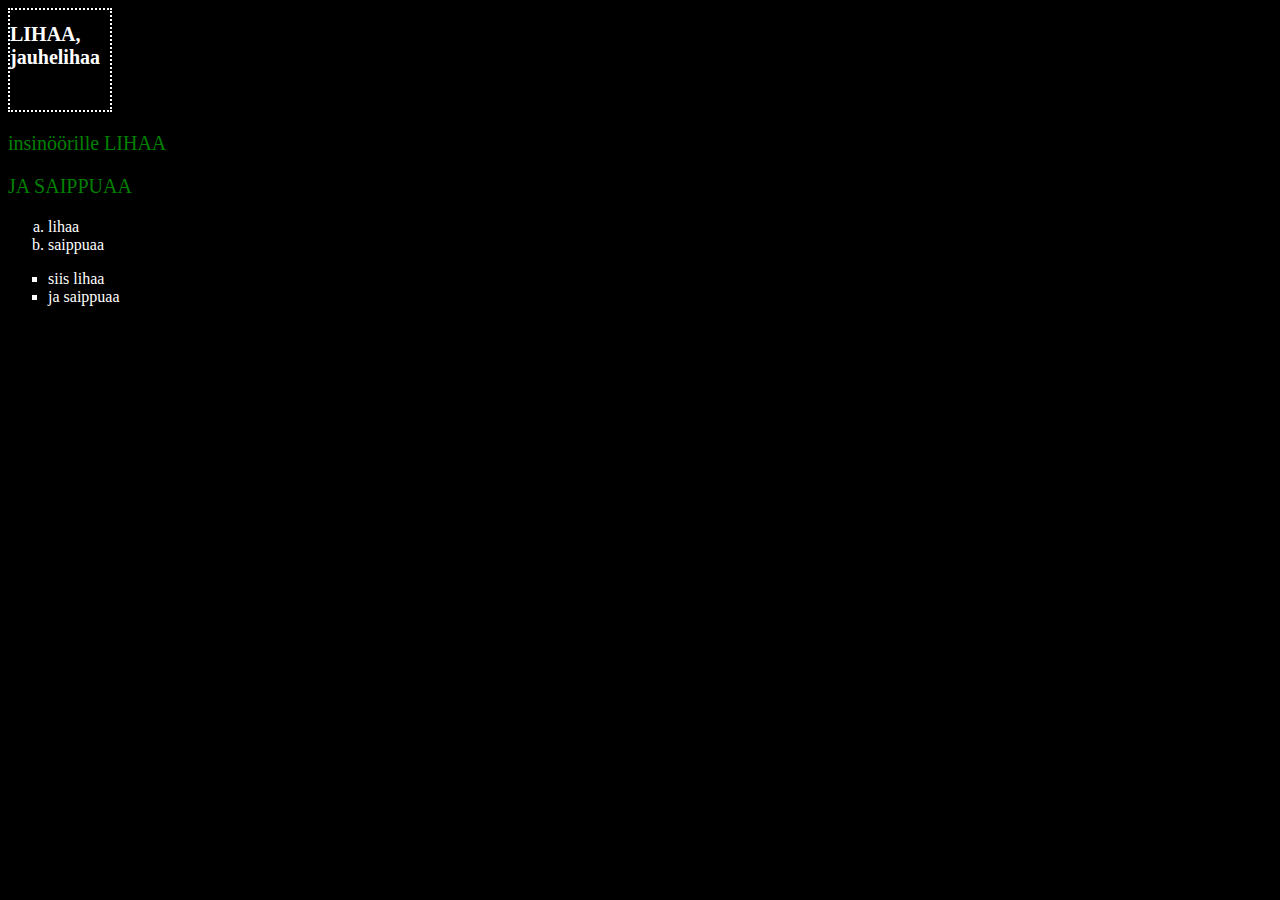
<file: index.html>
<!DOCTYPE html>

<html>

      <head>
        <meta charset="utf-8">
        <title> mämmi </title>
        <link rel="stylesheet" href="tyyli.css" />
      </head>

      <body>

        <div class="otsikot">
        <h1> LIHAA, jauhelihaa </h1>



      </div>

        <p class="saippua" lang="fi"> insinöörille LIHAA </p>
        <p>JA SAIPPUAA </p>

            <ol type="a">
              <li>lihaa</li>
              <li>saippuaa</li>
            </ol>

            <ul class="a">
              <li>siis lihaa</li>
              <li>ja saippuaa</li>
            </ul>


      </body>

</html>
</file>
<file: tyyli.css>
body {

      background-color: black;
      color: white;
      }

.saippua{
      color: green;

      }
h1 {
    font-size: 20px;
    }

p {
    font-size: 20px;
    color: green;
    }

.otsikot {
          border-style: dotted;
          border-width: 2px;
          width: 100px;
          height: 100px;
          }

ul.a {
    list-style-type: square;

    }
</file>
